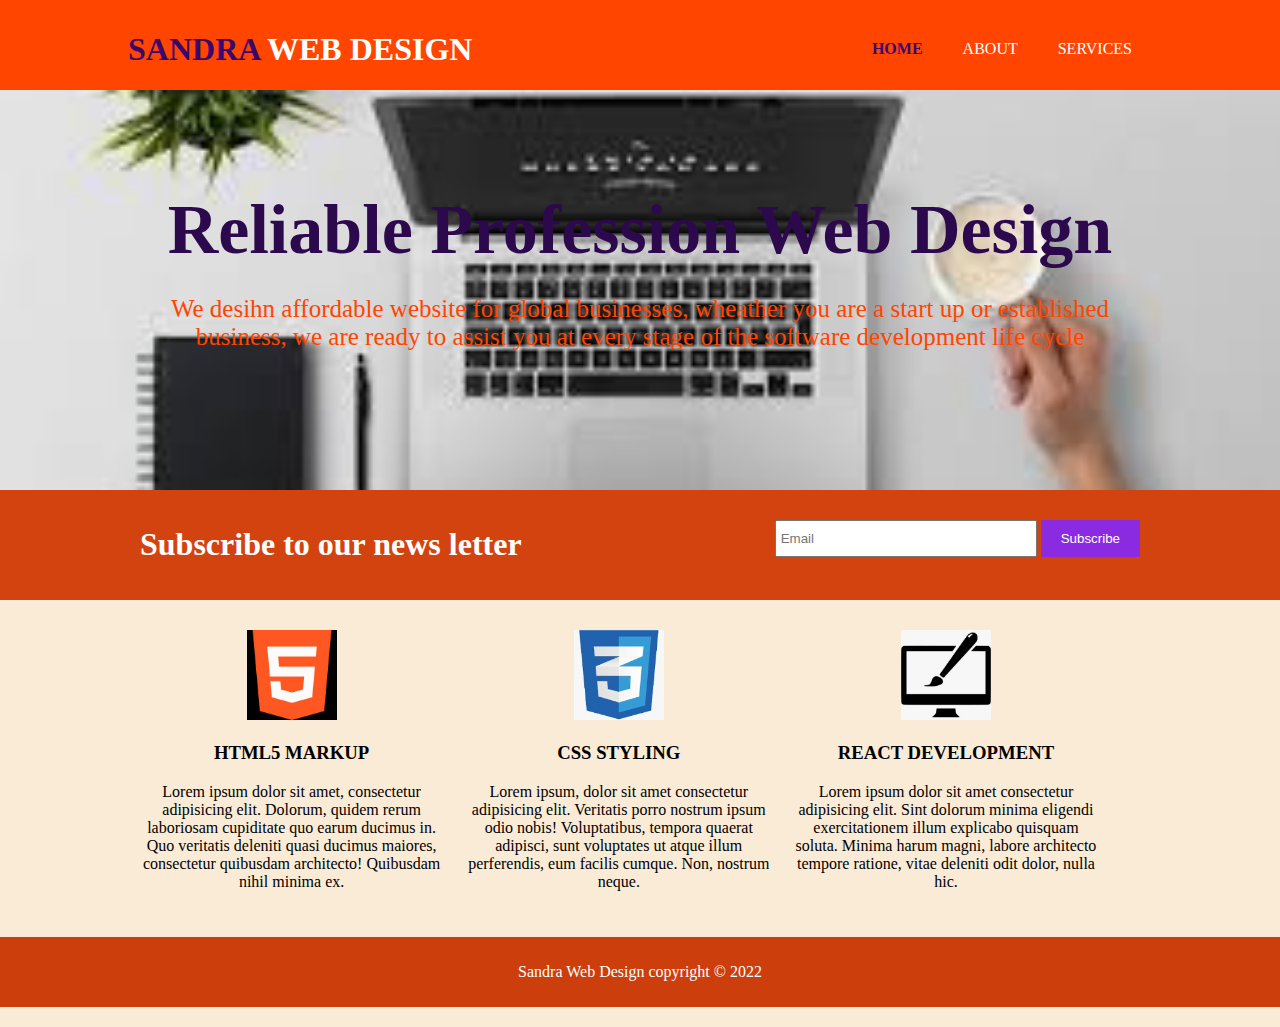
<file: index.html>
<!DOCTYPE html>
<html lang="en">
<head>
    <meta charset="UTF-8">
    <meta http-equiv="X-UA-Compatible" content="IE=edge">
    <meta name="viewport" content="width=device-width, initial-scale=1.0">
    <title> sandra web design</title>
    <link rel="stylesheet" href="./css/style.css">
</head>

<body>
    <header>
        <div class="container">
            <div id="branding">
                <h1> <span class="highlight">SANDRA</span> WEB DESIGN </h1>
    
            </div>
    
            <nav>
                <ul>
                    <li class="current"> <a href="./index.html">Home</a></li>
                    <li><a href="./about.html">About</a></li>
                    <li><a href="./services.html">Services</a></li>
                </ul>
            </nav>
    
        </div>
    
    </header>
    
    <section id="showcase">
        <div class="container">
            <h1> Reliable Profession Web Design</h1>
            <p>We desihn affordable website for global businesses, wheather you are a start up or established business, we are ready to assist you at every stage of the software development life cycle</p>
        </p>
    
        </div>
    
    </section>
    
    <section id="newsletter">
        <div class="container">
             <h1>Subscribe to our news letter</h1>
             <form>
                <input type="Email" placeholder="Email" required>
                <button type="submit" class="button-1">Subscribe</button>
            </form>

        </div>   
    </section>
    <section id="boxes">
        <div class="container">
            <div class="box">
                <img src="./img/html1.jpeg" alt="html5" width="130px">
                <h3>HTML5 MARKUP</h3>
                <P>Lorem ipsum dolor sit amet, consectetur adipisicing elit. Dolorum, quidem rerum laboriosam cupiditate quo earum ducimus in. Quo veritatis deleniti quasi ducimus maiores, consectetur quibusdam architecto! Quibusdam nihil minima ex.</P>
    
            </div>
            <div class="box">
                <img src="./img/html2.jpeg" alt="html2">
                <h3>CSS STYLING</h3>
                <P>Lorem ipsum, dolor sit amet consectetur adipisicing elit. Veritatis porro nostrum ipsum odio nobis! Voluptatibus, tempora quaerat adipisci, sunt voluptates ut atque illum perferendis, eum facilis cumque. Non, nostrum neque.</P>
    
            </div>
             <div class="box">
                <img src="./img/html3.jpeg" alt="html3">
                <h3>REACT DEVELOPMENT</h3>
                <p>Lorem ipsum dolor sit amet consectetur adipisicing elit. Sint dolorum minima eligendi exercitationem illum explicabo quisquam soluta. Minima harum magni, labore architecto tempore ratione, vitae deleniti odit dolor, nulla hic.</p>
    
             </div>
    
        </div>
    
    </section>
    <footer>
        <p>Sandra Web Design copyright &copy; 2022</p>
    
    </footer>
</body>
</html>
</file>
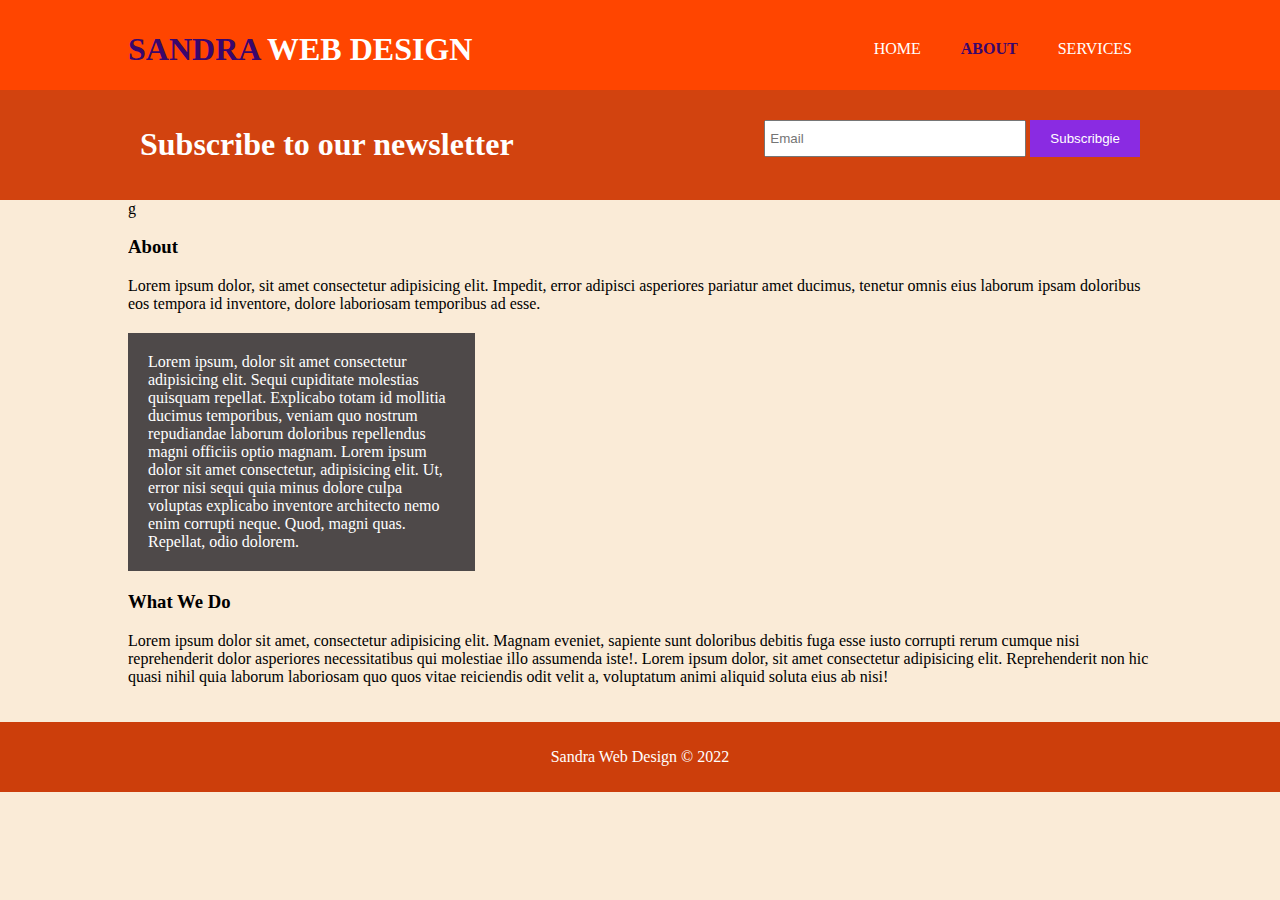
<file: about.html>
<!DOCTYPE html>
<html lang="en">
<head>
    <meta charset="UTF-8">
    <meta http-equiv="X-UA-Compatible" content="IE=edge">
    <meta name="viewport" content="width=device-width, initial-scale=1.0">
    <title>ABOUT</title>
    <link rel="stylesheet" href="./css/style.css">
</head>
  
<body>
    <header>
        <div class="container">
            <div id="branding">
                <h1> <span class="highlight">SANDRA</span> WEB DESIGN </h1>
    
            </div>
    
            <nav>
                <ul>
                    <li> <a href="./index.html">Home</a></li>
                    <li class="current"><a href="./about.html">About</a></li>
                    <li><a href="./services.html">Services</a></li>
                </ul>
            </nav>
    
        </div>
    
    </header>
      
    <section id="newsletter">
        <div class="container">
            <h1>Subscribe to our newsletter</h1>

            <form>
                <input type="Email" placeholder="Email" required>
                <button type="submit" class="button-1">Subscribgie</button>
            </form>

        </div>

    </section> 
    <section id="Main">
       <div class="container">g
        <article id="main-col">
            <h3>About</h3>
            <p>Lorem ipsum dolor, sit amet consectetur adipisicing elit. Impedit, error adipisci asperiores pariatur amet ducimus, tenetur omnis eius laborum ipsam doloribus eos tempora id inventore, dolore laboriosam temporibus ad esse.</p>
              
    
        <p id="dark">Lorem ipsum, dolor sit amet consectetur adipisicing elit. Sequi cupiditate molestias quisquam repellat. Explicabo totam id mollitia ducimus temporibus, veniam quo nostrum repudiandae laborum doloribus repellendus magni officiis optio magnam. Lorem ipsum dolor sit amet consectetur, adipisicing elit. Ut, error nisi sequi quia minus dolore culpa voluptas explicabo inventore architecto nemo enim corrupti neque. Quod, magni quas. Repellat, odio dolorem.</p>
        </article>
    
        <aside id="sidebar">
            <h3>What We Do</h3>
            <p>Lorem ipsum dolor sit amet, consectetur adipisicing elit. Magnam eveniet, sapiente sunt doloribus debitis fuga esse iusto corrupti rerum cumque nisi reprehenderit dolor asperiores necessitatibus qui molestiae illo assumenda iste!. Lorem ipsum dolor, sit amet consectetur adipisicing elit. Reprehenderit non hic quasi nihil quia laborum laboriosam quo quos vitae reiciendis odit velit a, voluptatum animi aliquid soluta eius ab nisi!</p>
    
        </aside>
    
       </div>
    </section>
    
    <footer>
        <p>Sandra Web Design &copy; 2022</p>
    </footer> 
</body>
</html>
</file>
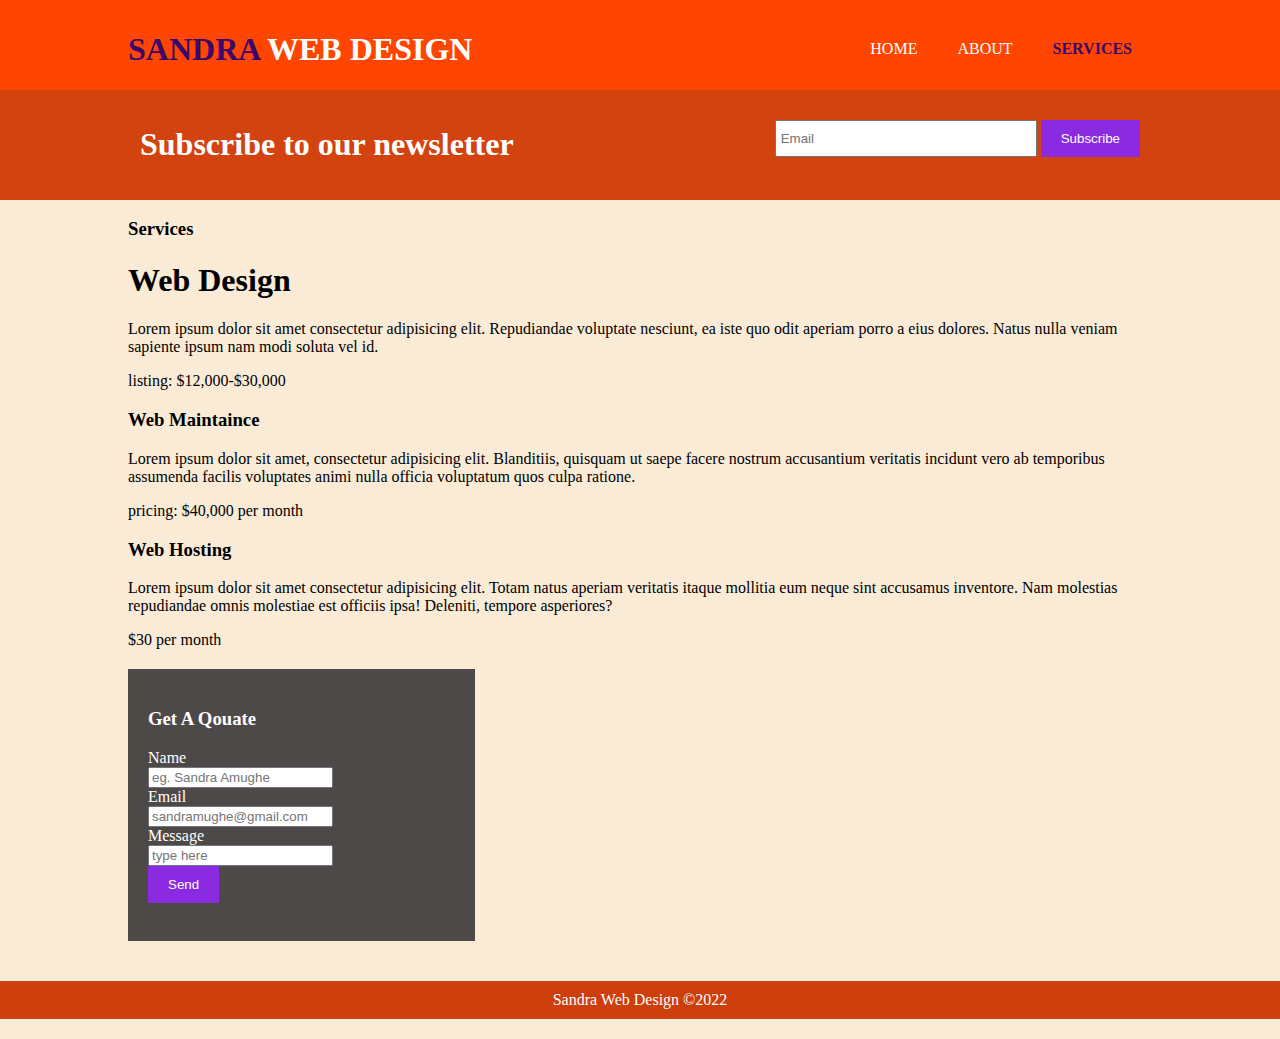
<file: services.html>
<!DOCTYPE html>
<html lang="en">
<head>
    <meta charset="UTF-8">
    <meta http-equiv="X-UA-Compatible" content="IE=edge">
    <meta name="viewport" content="width=device-width, initial-scale=1.0">
    <title>SERVICES</title>
    <link rel="stylesheet" href="./css/style.css">
</head>
<body>
    <header>
        <div class="container">
            <div id="branding">
                <h1><span class="highlight">SANDRA</span> WEB DESIGN</h1>
            </div>
            <nav>
                <ul>
                    <li><a href="./index.html"></a> HOME</li>
                    <li><a href="./about.html">About</a></li>
                    <li class="current"><a href="./services.html">Services</a></li>
                </ul>
            </nav>
    
        </div>
    </header>
    <section id="newsletter">
        <div class="container">
            <h1>Subscribe to our newsletter</h1>

            <form>
                <input type="Email" placeholder="Email" required>
                <button type="submit" class="button-1">Subscribe</button>
            </form>

        </div>

    </section> 
    <section id="main">
        <div class="container">
            <article id="main-col">
                <h3 id="page title">Services</h3>
                <ul id="services">
                    <li>
                        <h1>Web Design</h1>
                        <p>Lorem ipsum dolor sit amet consectetur adipisicing elit. Repudiandae voluptate nesciunt, ea iste quo odit aperiam porro a eius dolores. Natus nulla veniam sapiente ipsum nam modi soluta vel id.</p>
                        <p>listing: $12,000-$30,000</p>
                    </li>

                    <li>
                        <h3>Web Maintaince </h3>
                        <p>Lorem ipsum dolor sit amet, consectetur adipisicing elit. Blanditiis, quisquam ut saepe facere nostrum accusantium veritatis incidunt vero ab temporibus assumenda facilis voluptates animi nulla officia voluptatum quos culpa ratione.</p>
                        <p>pricing: $40,000 per month</p>
                    </li>
                    <li>
                        <h3>
                            Web Hosting
                        </h3>
                        <p>Lorem ipsum dolor sit amet consectetur adipisicing elit. Totam natus aperiam veritatis itaque mollitia eum neque sint accusamus inventore. Nam molestias repudiandae omnis molestiae est officiis ipsa! Deleniti, tempore asperiores?</p>
                        <p>$30 per month</p>
                    </li>

                </ul>


            </article>

            <aside id="sidebar">
                <div id="dark">
                    <h3>Get A Qouate</h3>
                    <form>
                        <label for="Name"> Name</label> <br>
                        <input type="text" placeholder="eg. Sandra Amughe"><br>

                        <label for="">Email</label><br>
                        <input type="email" placeholder="sandramughe@gmail.com"><br>

                        <label for="">Message</label><br>
                        <input type="text" placeholder="type here"><br>
                        <button class="button-1" type="submit">Send</button><br><br>
                    </form>

                </div>

            </aside>


        </div>

    </section>

    <footer>Sandra Web Design &copy;2022</footer>

</body>
</html>
</file>
<file: css/style.css>
body{
    font: 15px/1.5, arial,  Helvetica, sans-serif;
    padding: 0px;
    margin: 0px;
    background-color: antiquewhite;
}
 /* all */
 .container{
    width: 80%;
    margin: auto;
    overflow: hidden;

 }
 ul{
    margin: 0px;
    padding: 0px;

 }
 .button-1{
    height: 37px;
    background-color: blueviolet;
    color: white;
    padding-left: 20px;
    padding-right: 20px;
    border: 0;
 }
 #dark{
    padding: 20px;
    background-color: rgb(78, 73, 73);
    color: white;
    margin-top: 20px;
    margin-bottom: 20px;
    width: 30%;
 }
 /* header */
 header{
    background-color: orangered;
    color: white;
    padding-top: 10px;
    min-height: 70px;
    border-bottom: blueviolet, 3px, solid;
 }

 header a{
    color: white;
    text-decoration: none;
    text-transform: uppercase;
    font-size: 16px;
 }
 header li{
    float: left;
    display: inline;
    padding: 20px 20px;
    margin-top: 10px;
 }
 header #branding{
    float: left;
 }
 header #branding h1 {
    margin: o;
 }
 header nav{
    float: right;
 }
 header .highlight, header .current a{
    color: rgb(58, 6, 108);
    font-weight: bold;
 }
 header a:hover{
    color: black;
    font-weight: bold;
 }
    
 
 #showcase{
    min-height: 400px;
    background: url(../img/images\ \(1\).jpg) no-repeat;
    background-position: center;
    background-size: cover;
    text-align: center;
    color: white;
 }

#showcase h1{
    margin-top: 100px;
    margin-bottom: 10px;
    font-size: 70px;
    color: rgb(44, 9, 76);
    text-shadow: 10px;
}
#showcase p{
    color: orangered;
    font-size: 25px;
    
}
#newsletter{
    padding: 15px;
    color: white;
    background-color: rgb(210, 67, 15);
}
#newsletter h1{
    float: left;
}
#newsletter form{
    float: right;
    margin-top: 15px;
}
#newsletter input[ type="Email"] {
    padding: 4px ;
    height: 25px;
    width: 250px;
}

#boxes{
   margin-top: 20px;
}
#boxes .box{
   float: left;
   text-align: center;
   width: 30%;
   padding: 10px;
   
}
#boxes .box img{
   width: 90px;
}
footer{
   color: white;
   background-color: rgb(204, 62, 11);
   text-align: center;
   margin-top: 20px;
   margin-bottom: 20px;
   padding: 10px;

}
aside#sidebar{
   
}
</file>
